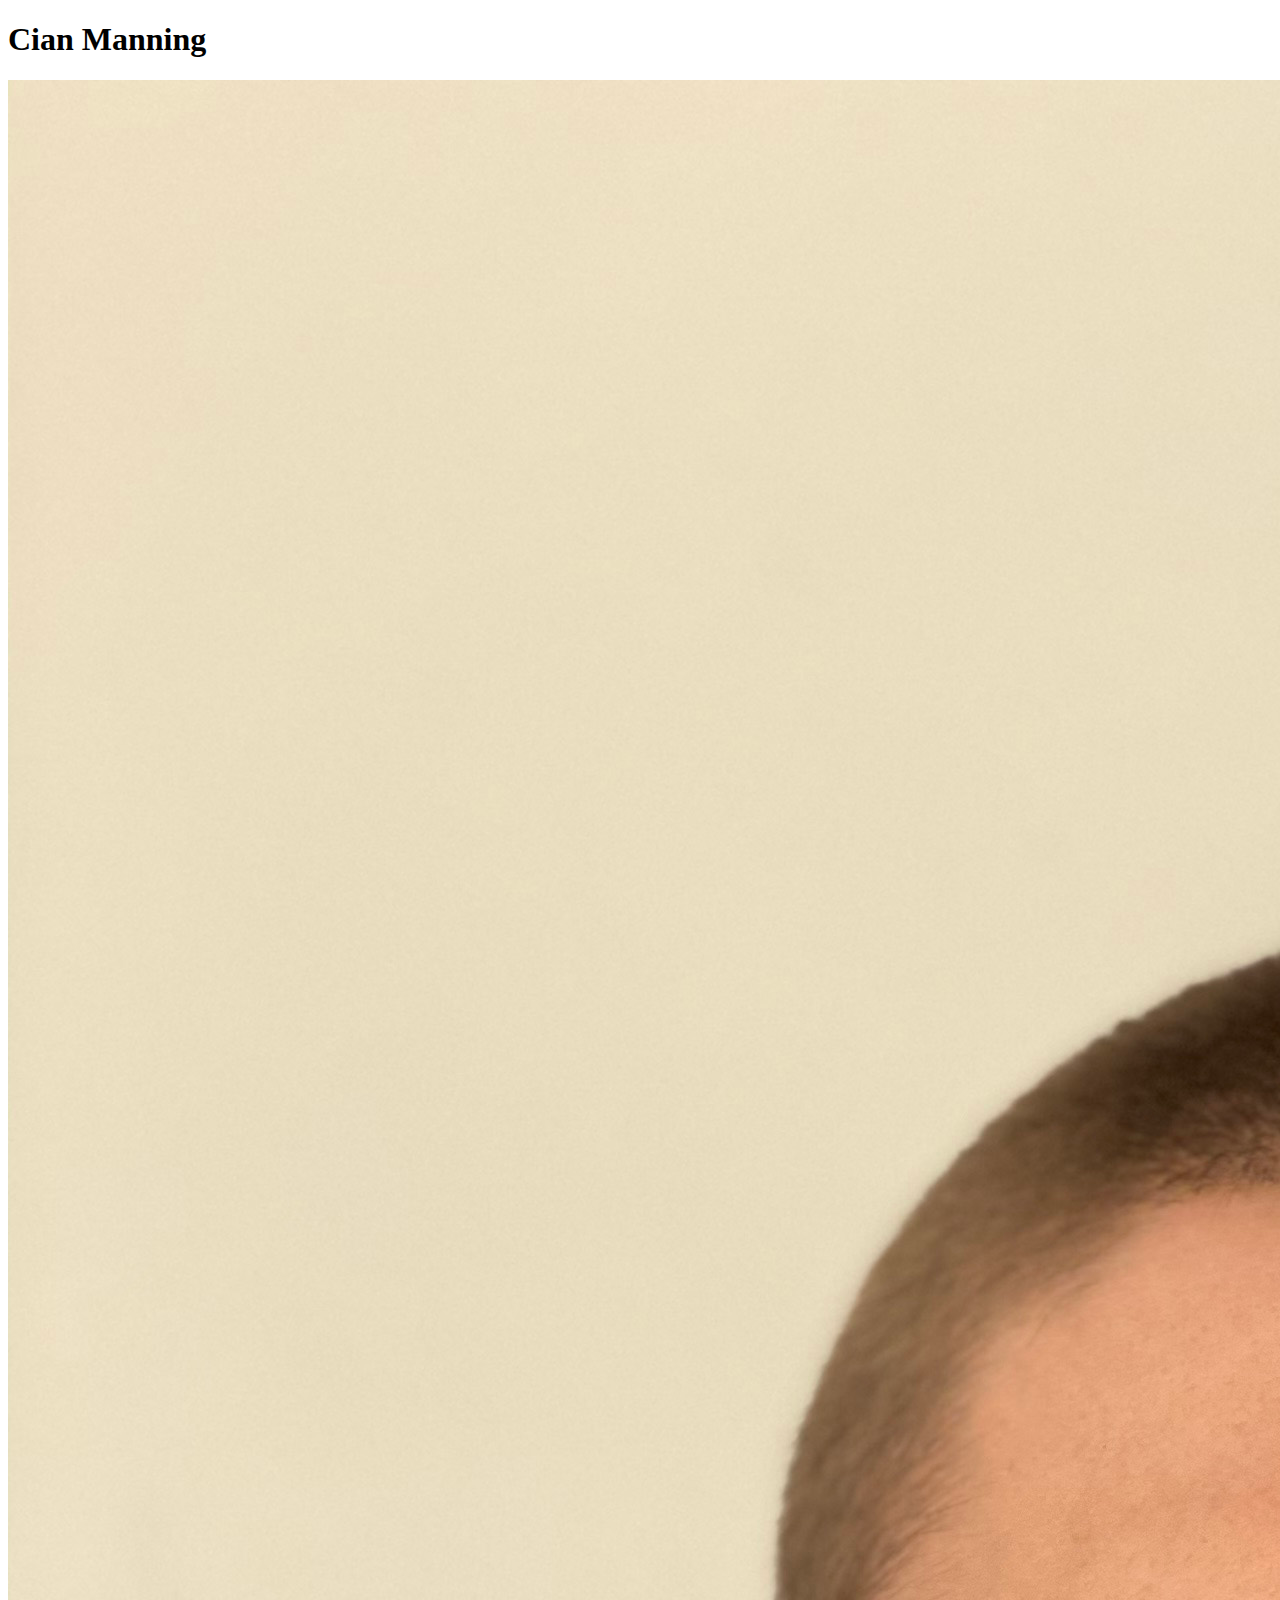
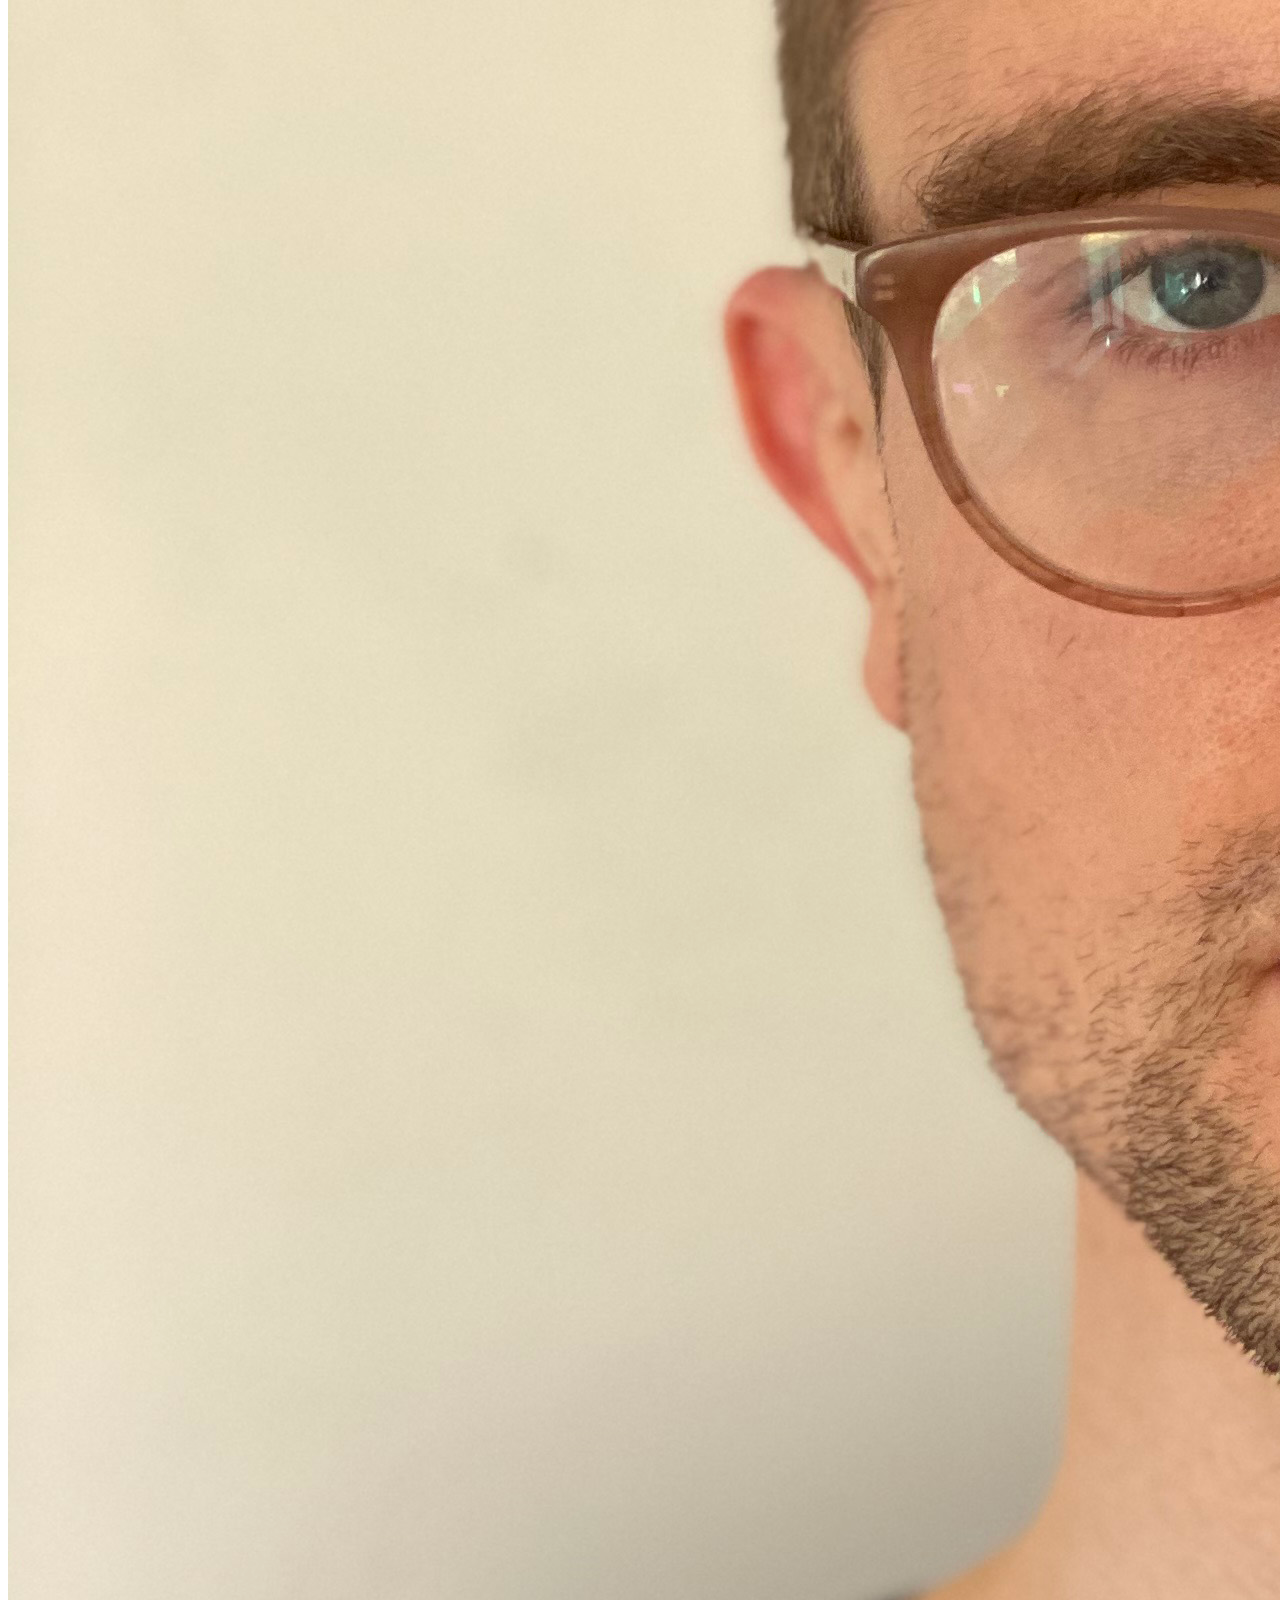
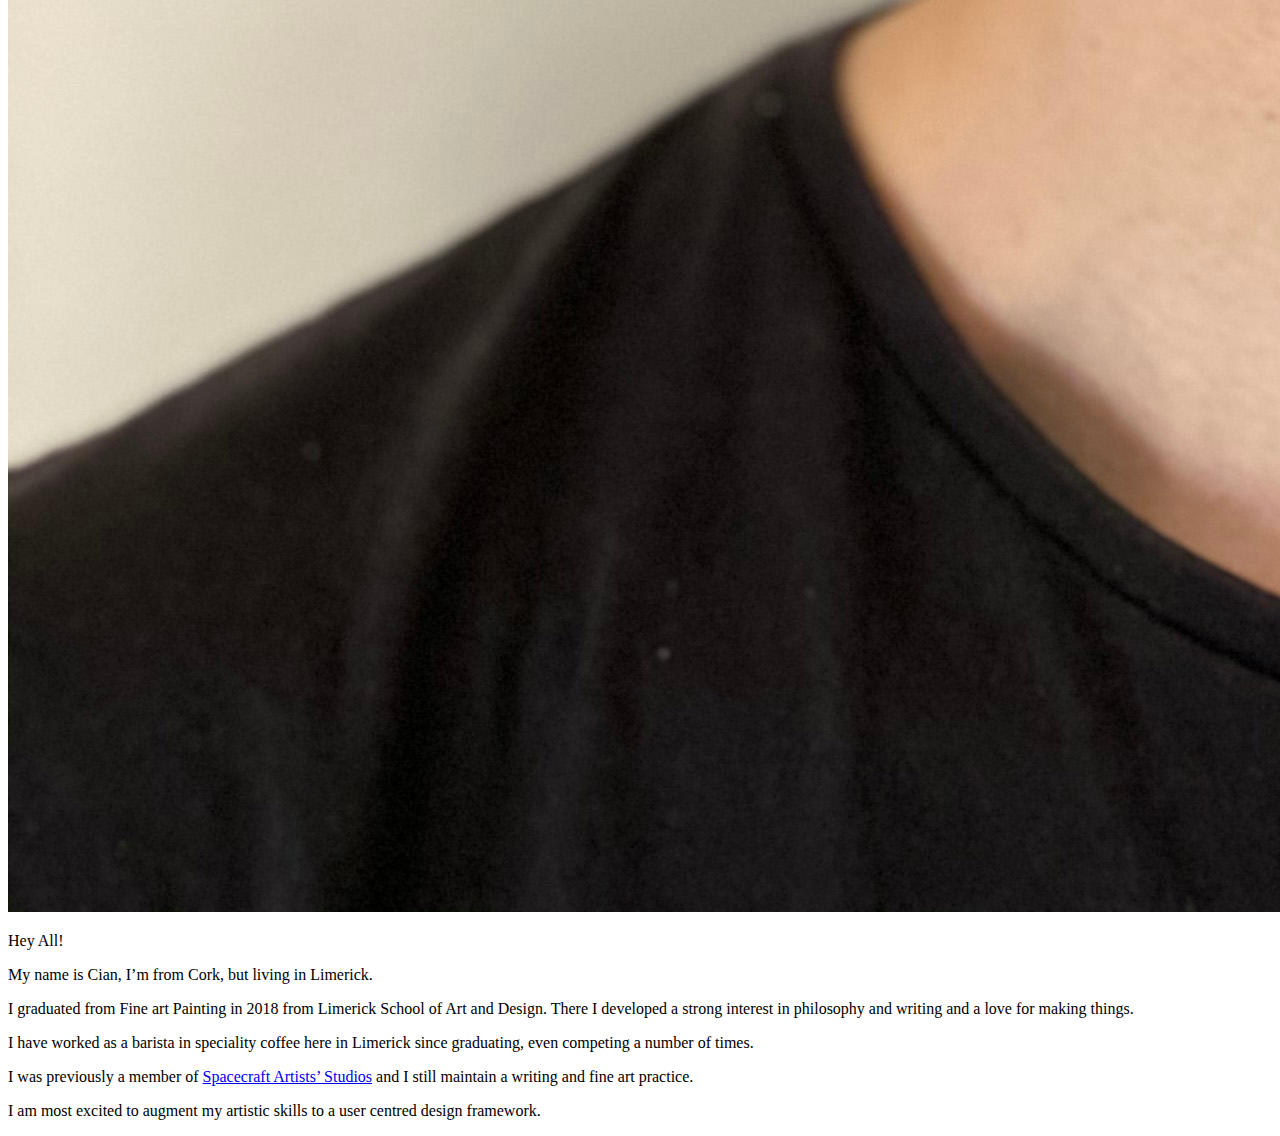
<file: projectwithoutformatting.html>
<!DOCTYPE html>
<html>
    
<head>
    <meta http-equiv="Content-Type" content="text/html; charset=UTF-8" />
    <title>CS6041 css Exercises</title>
    
</head>
<body>
    <div class="bio">
    <div class="title">
        <h1> Cian Manning</h1>
    </div>
        
    <div class="image">
        <img src="Cian Manning Photo.jpg">
    </div>
        
    <div class="text">
        
        <p>Hey All!</p>
        
        <p>My name is Cian, I’m from Cork, but living in Limerick.</p>
        
        <p>I graduated from Fine art Painting in 2018 from Limerick School of Art and Design. There I developed a strong interest in philosophy and writing and a love for making things.</p>
        
        <p>I have worked as a barista in speciality coffee here in Limerick since graduating, even competing a number of times. </p>
        
        <p>I was previously a member of <a href="https://www.spacecraftlimerick.com/">Spacecraft Artists’ Studios</a> and I still maintain a writing and fine art practice.</p>
        
        <p>I am most excited to augment my artistic skills to a user centred design framework.</p>
    
    </div>

        
    </div>
</body>
</html>
</file>
